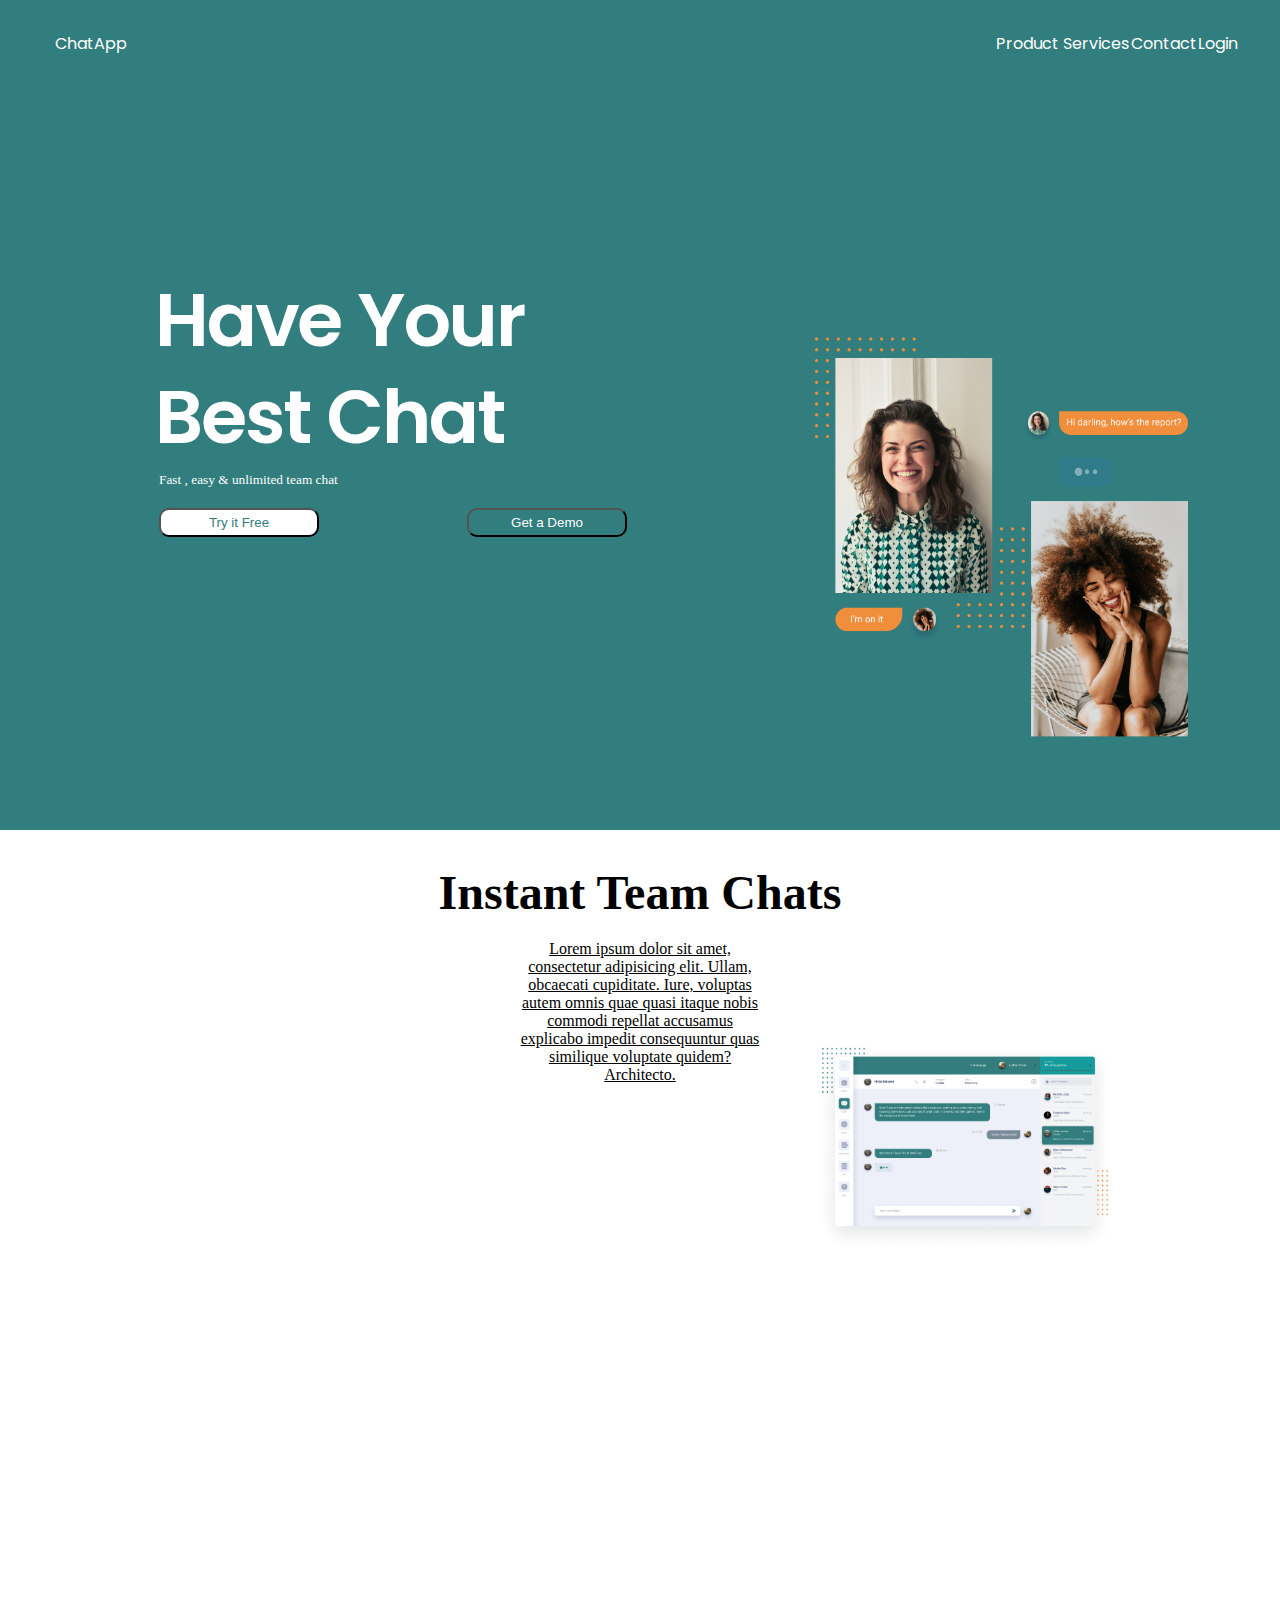
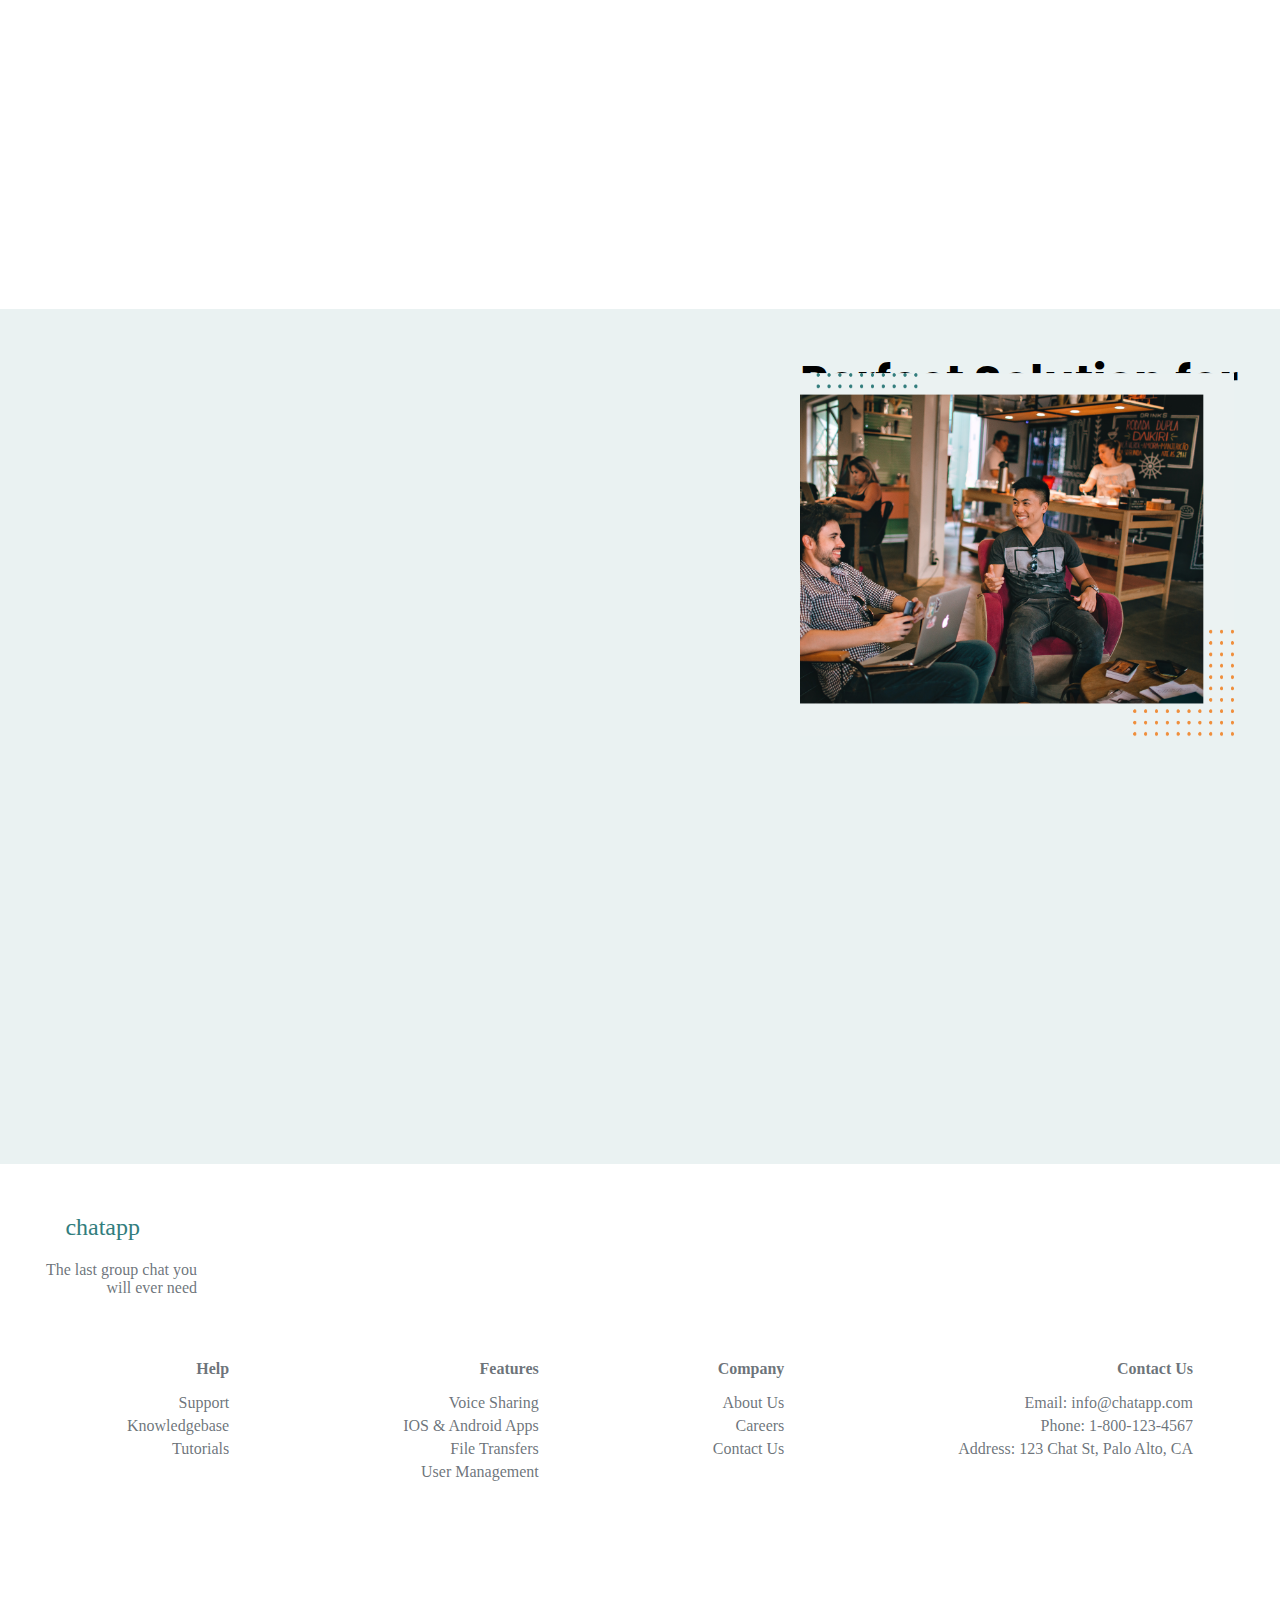
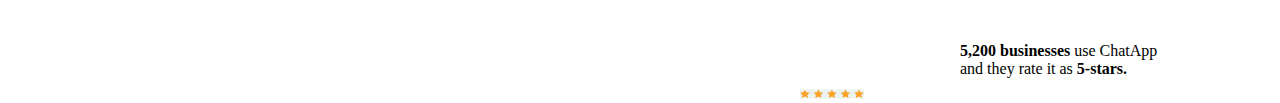
<file: index.html>
<!DOCTYPE html>
<html lang="en">
<head>
    <meta charset="UTF-8">
    <meta name="viewport" content="width=device-width, initial-scale=1.0">
    <title>Chatapp</title>
    <link rel="stylesheet" href="style.css">
    <link rel="preconnect" href="https://fonts.googleapis.com">
<link rel="preconnect" href="https://fonts.gstatic.com" crossorigin>
<link href="https://fonts.googleapis.com/css2?family=Poppins:ital,wght@0,100;0,200;0,300;0,400;0,500;0,600;0,700;0,800;0,900;1,100;1,200;1,300;1,400;1,500;1,600;1,700;1,800;1,900&display=swap" rel="stylesheet">
</head>
<body>
    <header>
        <nav>
            <ul class="unordered">
                <li class="flexer">ChatApp</li>
                <li class="flex">Product</li>
                <li class="flex">Services</li>
                <li class="flex">Contact</li>
               <li class="flex"> Login</li>
            </ul>
        </nav>

        <div class="Poppins">Have Your <br>Best Chat</div>
        <sub class="small">Fast , easy & unlimited team chat</sub>
        <br>
        <button class="try">Try it Free</button>
        <button class="try" id="demo">Get a Demo</button>

        <div >
            <img  src="Images/First Image.png" alt="Images of 2 ladies" >
        </div>

    </header>

   
    <section>
        <div class="container">
        <h1 class="header2">Instant Team Chats</h1>
    
        <div class="Lorem">Lorem ipsum dolor sit amet, consectetur adipisicing elit. Ullam, obcaecati cupiditate. Iure, voluptas autem omnis quae quasi itaque nobis commodi repellat accusamus explicabo impedit consequuntur quas similique voluptate quidem? Architecto.</span>
    </div>
    <div class="chatimage"> 
                <img src="Images/chatimage.png" alt="Image of a Chat">
        
        </div>
    </section>
 
<section >
<div class="container2">
    
        <h2>Perfect Solution for <br> Small Business</h2>
        <p id="pricing">Pricing plans that fit like a glove.</p>

      <div class="imageof2">
            <img src="Images/Down.png" alt="">
        </div>

        <div class="business-rating">
            <p><b>5,200 businesses</b> use ChatApp <br> and they rate it as <b> 5-stars.</b></p>
            <img src="Images/5 stars.png" alt="">
        </div>
   
    </div>
    
</section>


<footer>
   <div class="footer-container">
    <div class="footer-logo">chatapp</div>
    <p>The last group chat you will ever need</p>
    <div class="footer-links">
        <div>
            <h4>Help</h4>
            <ul>
                <li><a href="#">Support</a></li>
                <li><a href="#">Knowledgebase</a></li>
                <li><a href="#">Tutorials</a></li>
            </ul>
        </div>
        <div>
        <h4>Features</h4>
            <ul>
                <li><a href="#">Voice Sharing</a></li>
                <li><a href="#">IOS & Android Apps</a></li>
                <li><a href="#">File Transfers</a></li>
                <li><a href="#">User Management</a></li>
            </ul>
        </div>
        <div>
        <h4>Company</h4>
        <ul>
                <li><a href="#">About Us</a></li>
                <li><a href="#">Careers</a></li>
                <li><a href="#">Contact Us</a></li>
            </ul>
        </div>
  
    
         <div>
        <h4>Contact Us</h4>
        <ul>
        <li>Email: info@chatapp.com</li>
        <li>Phone: 1-800-123-4567</li>
        <li>Address: 123 Chat St, Palo Alto, CA</li>
      </div>
            </ul>
</div>
</div>
</footer>
</body>
</html>
</file>
<file: style.css>
body{
    margin: 0;
    box-sizing: border-box; 
}

header{
background-color:#327D7D;
padding: 15px; 
border-style:  hidden;
height: 50rem;
}

.unordered{
    list-style-type: none;
    display: flex;
    flex-direction: row;
    justify-content: flex-end;
    color:white;
    list-style-type: none;
    font-family: 'poppins' , sans-serif;
}

.flexer{
    justify-content: flex-start;
    width: 70rem;
}
.flex{
    justify-content: flex-end;
    width: 5rem;
}
/*.middle{
    background-color: #327D7D;
    display: inline-block;
}
img{
   mix-blend-mode: hard-light;
    width: 50%;
    height: auto;
    justify-content: flex-start;
    flex-direction: row;
}*/
img{
    width:30% ;
    top: 10px;  /*Adjust this value as needed to vertically center the image */
    margin-bottom: 50%;
    left: 0;  /*Position the image to the left edge of the page */
    padding-left: 800px;
    transform: translate(0, -50%);
    display: block; /* Ensures images behave properly within their containers */
}
.Poppins{
    font-family: 'poppins' , sans-serif;
    color: white;
    padding-top:200px ;
    padding-left:140px ;
    font-size: 75px;
    font-weight: 600;
    line-height: 96.68px;
    letter-spacing: -0.03em;
    text-align: left;

}
.small{
    color: white;
    width: 456px;
    height: 24px;
    top: 493px;
    left: 140px;
    margin-left: 9rem;

}
.try{
    border-radius: 10px;
    color: #327D7D;
    opacity: 0px;
    padding: 5px;
    width: 10rem;
    background-color: white;
    margin-top: 20px;
    margin-left: 9rem;
    
}
.container{
    background-color: white;
    padding: 15px; 
   
}
#demo{
    color: white;
    background-color: #327D7D;
}
.container .Lorem{
    text-align: center;
    width: 20%;
    margin: 20px auto;
    text-decoration: underline;
}
.container .chatimage{
   width:1000px;
   align-items: center;
    margin-top: 5%; 
    margin-right: 5%;
}
.business-rating img{
    width: 4rem;
}
.container2 .business-rating p{
   margin-left: 60rem;
   width: fit-content;
}
.header2{
    text-align: center;
    width: 80%;
    margin: 0 auto;
    font-size: 3rem;
    margin-top: 20px;
}
.container2{
width: 1447px;
height: 855px;
left: -2px;
gap: 0px;
opacity: 0px;
background: #327D7D1A;
}

.imageof2{
    
    
   
}
.footer-container {
    background-color: white;
    color: #2B353EB2;
    padding: 50px 20px;
    text-align: right;
   
}

.footer-logo {
    font-size: 24px;
    margin-bottom: 20px;
    margin-right: 70rem;
    color: #327D7D;
}
.footer-container p{
    
    width: 177px;
    height: 61px;
    top: 3095px;
    left: 140px;
    gap: 0px;
    opacity: 0px;
    color: #2B353EB2;
}
.footer-links {
    display: flex;
    justify-content: space-around;
    margin-bottom: 20px;
    color: #2B353EB2;
}

.footer-links h4 {
    margin-bottom: 10px;
}

.footer-links ul {
    list-style: none;
    
}

.footer-links ul li {
    margin: 5px 0;
    
}

.footer-links ul li a {
    color: white;
    text-decoration: none;
    color: #2B353EB2;
}

h2{
    font-family: 'poppins';
    font-weight: 500px;
    font-size: 45px;
    width: 447px;
    height: 116px;
    padding-top: 40px;
    left: 828px;
    gap: 0px;
    opacity: 0px;
    margin-left: 50rem;
}
#pricing{
    font-family: 'Roboto';
font-size: 21px;
font-weight: 400;
line-height: 34px;
letter-spacing: -0.03em;
margin-left: 50rem;
width: 334px;
height: 31px;
top: 2397px;
left: 828px;
gap: 0px;
opacity: 0px;

}
</file>
